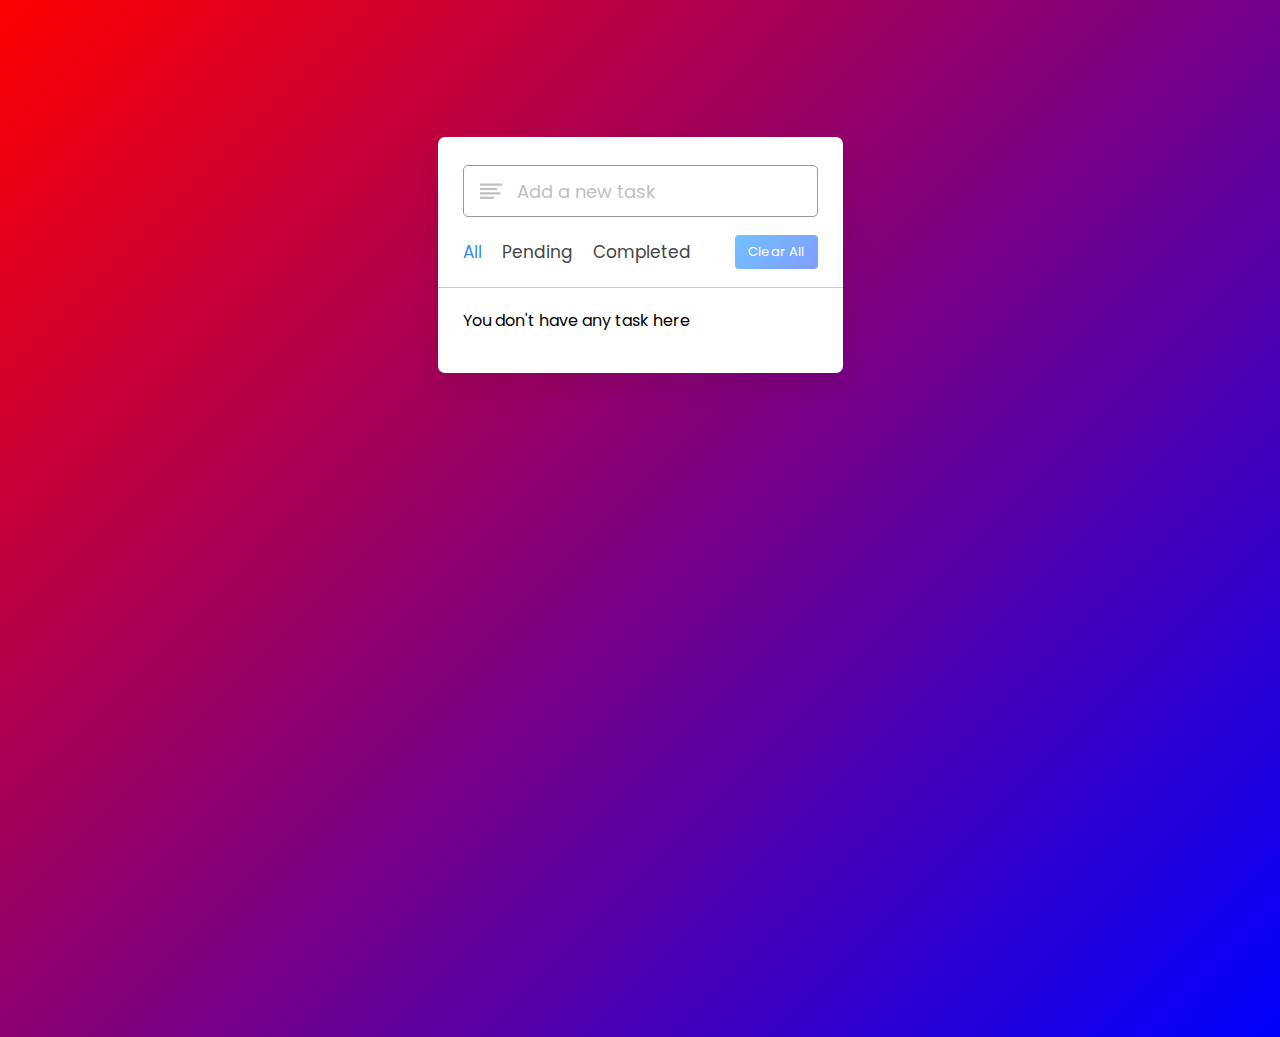
<file: index.html>
<!DOCTYPE html>
<html lang="en" dir="ltr">
  <head>
    <meta charset="utf-8">  
    <title>To do List by Vinay </title>
    <link rel="stylesheet" href="style.css">
    <meta name="viewport" content="width=device-width, initial-scale=1.0">
    <link rel="stylesheet" href="https://unicons.iconscout.com/release/v4.0.0/css/line.css">
  </head>
  <body>
    <div class="wrapper">
      <div class="task-input">
        <img src="bars-icon.svg" alt="icon">
        <input type="text" placeholder="Add a new task">
      </div>
      <div class="controls">
        <div class="filters">
          <span class="active" id="all">All</span>
          <span id="pending">Pending</span>
          <span id="completed">Completed</span>
        </div>
        <button class="clear-btn">Clear All</button>
      </div>
      <ul class="task-box"></ul>
    </div>

    <script src="script.js"></script>

  </body>
</html>
</file>
<file: style.css>
@import url('https://fonts.googleapis.com/css2?family=Poppins:wght@400;500;600;700&display=swap');
*{
  margin: 0;
  padding: 0;
  box-sizing: border-box;
  font-family: 'Poppins', sans-serif;
}
body{
  width: 100%;
  height: 100vh;
  overflow: hidden;
  background: linear-gradient(135deg, red, blue);
}
::selection{
  color: #fff;
  background: #3C87FF;
}
.wrapper{
  max-width: 405px;
  padding: 28px 0 30px;
  margin: 137px auto;
  background: white;
  border-radius: 7px;
  box-shadow: 0 10px 30px rgba(0,0,0,0.1);
}
.task-input{
  height: 52px;
  padding: 0 25px;
  position: relative;
}
.task-input img{
  top: 50%;
  position: absolute;
  transform: translate(17px, -50%);
}
.task-input input{
  height: 100%;
  width: 100%;
  outline: none;
  font-size: 18px;
  border-radius: 5px;
  padding: 0 20px 0 53px;
  border: 1px solid #999;
}
.task-input input:focus,
.task-input input.active{
  padding-left: 52px;
  border: 2px solid #3C87FF;
}
.task-input input::placeholder{
  color: #bfbfbf;
}
.controls, li{
  display: flex;
  align-items: center;
  justify-content: space-between;
}
.controls{
  padding: 18px 25px;
  border-bottom: 1px solid #ccc;
}
.filters span{
  margin: 0 8px;
  font-size: 17px;
  color: #444444;
  cursor: pointer;
}
.filters span:first-child{
  margin-left: 0;
}
.filters span.active{
  color: #3C87FF;
}
.controls .clear-btn{
  border: none;
  opacity: 0.6;
  outline: none;
  color: #fff;
  cursor: pointer;
  font-size: 13px;
  padding: 7px 13px;
  border-radius: 4px;
  letter-spacing: 0.3px;
  pointer-events: none;
  transition: transform 0.25s ease;
  background: linear-gradient(135deg, #1798fb 0%, #2D5CFE 100%);
}
.clear-btn.active{
  opacity: 0.9;
  pointer-events: auto;
}
.clear-btn:active{
  transform: scale(0.93);
}
.task-box{
  margin-top: 20px;
  margin-right: 5px;
  padding: 0 20px 10px 25px;
}
.task-box.overflow{
  overflow-y: auto;
  max-height: 300px;
}
.task-box::-webkit-scrollbar{
  width: 5px;
}
.task-box::-webkit-scrollbar-track{
  background: #f1f1f1;
  border-radius: 25px;
}
.task-box::-webkit-scrollbar-thumb{
  background: #e6e6e6;
  border-radius: 25px;
}
.task-box .task{
  list-style: none;
  font-size: 17px;
  margin-bottom: 18px;
  padding-bottom: 16px;
  align-items: flex-start;
  border-bottom: 1px solid #ccc;
}
.task-box .task:last-child{
  margin-bottom: 0;
  border-bottom: 0;
  padding-bottom: 0;
}
.task-box .task label{
  display: flex;
  align-items: flex-start;
}
.task label input{
  margin-top: 7px;
  accent-color: #3C87FF;
}
.task label p{
  user-select: none;
  margin-left: 12px;
  word-wrap: break-word;
}
.task label p.checked{
  text-decoration: line-through;
}
.task-box .settings{
  position: relative;
}
.settings :where(i, li){
  cursor: pointer;
}
.settings .task-menu{
  z-index: 10;
  right: -5px;
  bottom: -65px;
  padding: 5px 0;
  background: #fff;
  position: absolute;
  border-radius: 4px;
  transform: scale(0);
  transform-origin: top right;
  box-shadow: 0 0 6px rgba(0,0,0,0.15);
  transition: transform 0.2s ease;
}
.task-box .task:last-child .task-menu{
  bottom: 0;
  transform-origin: bottom right;
}
.task-box .task:first-child .task-menu{
  bottom: -65px;
  transform-origin: top right;
}
.task-menu.show{
  transform: scale(1);
}
.task-menu li{
  height: 25px;
  font-size: 16px;
  margin-bottom: 2px;
  padding: 17px 15px;
  cursor: pointer;
  justify-content: flex-start;
}
.task-menu li:last-child{
  margin-bottom: 0;
}
.settings li:hover{
  background: #f5f5f5;
}
.settings li i{
  padding-right: 8px;
}

@media (max-width: 400px) {
  body{
    padding: 0 10px;
  }
  .wrapper {
    padding: 20px 0;
  }
  .filters span{
    margin: 0 5px;
  }
  .task-input{
    padding: 0 20px;
  }
  .controls{
    padding: 18px 20px;
  }
  .task-box{
    margin-top: 20px;
    margin-right: 5px;
    padding: 0 15px 10px 20px;
  }
  .task label input{
    margin-top: 4px;
  }
}
</file>
